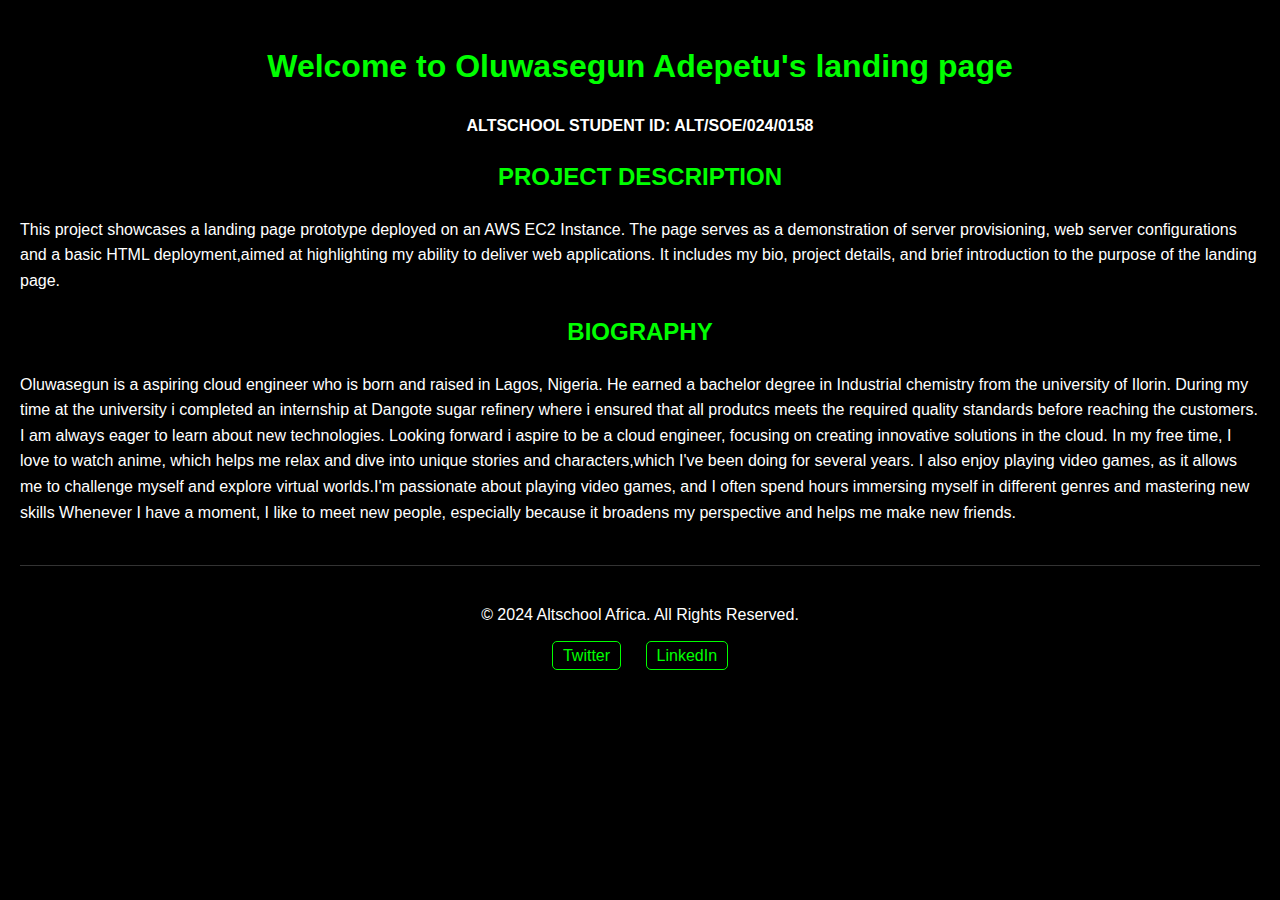
<file: index.html>
<!DOCTYPE html>
<html lang="en">
  <head>
    <meta charset="UTF-8" />
    <meta name="viewport" content="width=device-width, initial-scale=1.0" />
    <title>WELCOME TO OLUWASEGUN ADEPETU'S LANDING PAGE</title>
    <link href="./index.css" rel ="stylesheet"
  </head>
  <body>  
      <h1 align="center">Welcome to Oluwasegun Adepetu's landing page</h1>
        <p align="center"><b>ALTSCHOOL STUDENT ID: ALT/SOE/024/0158</b></p>


       <h2 align="center">PROJECT DESCRIPTION</h2>
         <p>This project showcases a landing page prototype deployed on an AWS EC2 Instance. The page serves as a demonstration of server provisioning, web server configurations and a basic HTML deployment,aimed at highlighting my ability to deliver web applications. It includes my bio, project details, and brief introduction to the purpose of the landing page.</p>
          
       <h2 align="center">BIOGRAPHY</h2>
         <p>Oluwasegun is a aspiring cloud engineer who is born and raised in Lagos, Nigeria. He earned a  bachelor degree in Industrial chemistry from the university of Ilorin. During my time at the university i completed an internship at Dangote sugar refinery where i ensured that all produtcs meets the required quality standards before reaching the customers. I am always eager to learn about new technologies. Looking forward i aspire to be a cloud engineer, focusing on creating innovative solutions in the cloud. 
          In my free time, I love to watch anime, which helps me relax and dive into unique stories and characters,which I've been doing for several years. I also enjoy playing video games, as it allows me to challenge myself and explore virtual worlds.I'm passionate about playing video games, and I often spend hours immersing myself in different genres and mastering new skills
          Whenever I have a moment, I like to meet new people, especially because it broadens my perspective and helps me make new friends.</p>
    <footer align="center">
      <p>© 2024 Altschool Africa. All Rights Reserved.</p>
      <div class="social-links">
          <a href="https://twitter.com/yourprofile">Twitter</a>
          <a href="https://linkedin.com/in/oluwasegun-adepetu-925843236/">LinkedIn</a>
      </div>
  </footer>  
  </body>
</html>
</file>
<file: index.css>
body {
  background-color: #000000;
  color: #ffffff; 
  font-family: Arial, sans-serif;
  line-height: 1.6;
  margin: 0;
  padding: 20px;
}

h1, h2 {
  color: #00ff00; 
  margin-bottom: 20px;
}

p {
  margin-bottom: 15px;
}

footer {
  margin-top: 40px;
  padding: 20px;
  border-top: 1px solid #333;
}

.social-links {
  margin-top: 15px;
}

.social-links a {
  color: #00ff00;  
  text-decoration: none;
  margin: 0 10px;
  padding: 5px 10px;
  border: 1px solid #00ff00;
  border-radius: 5px;
  transition: all 0.3s ease;
}

.social-links a:hover {
  background-color: #00ff00;
  color: #000000;
}

h1:hover, h2:hover {
  text-shadow: 0 0 10px #00ff00;
}
</file>
